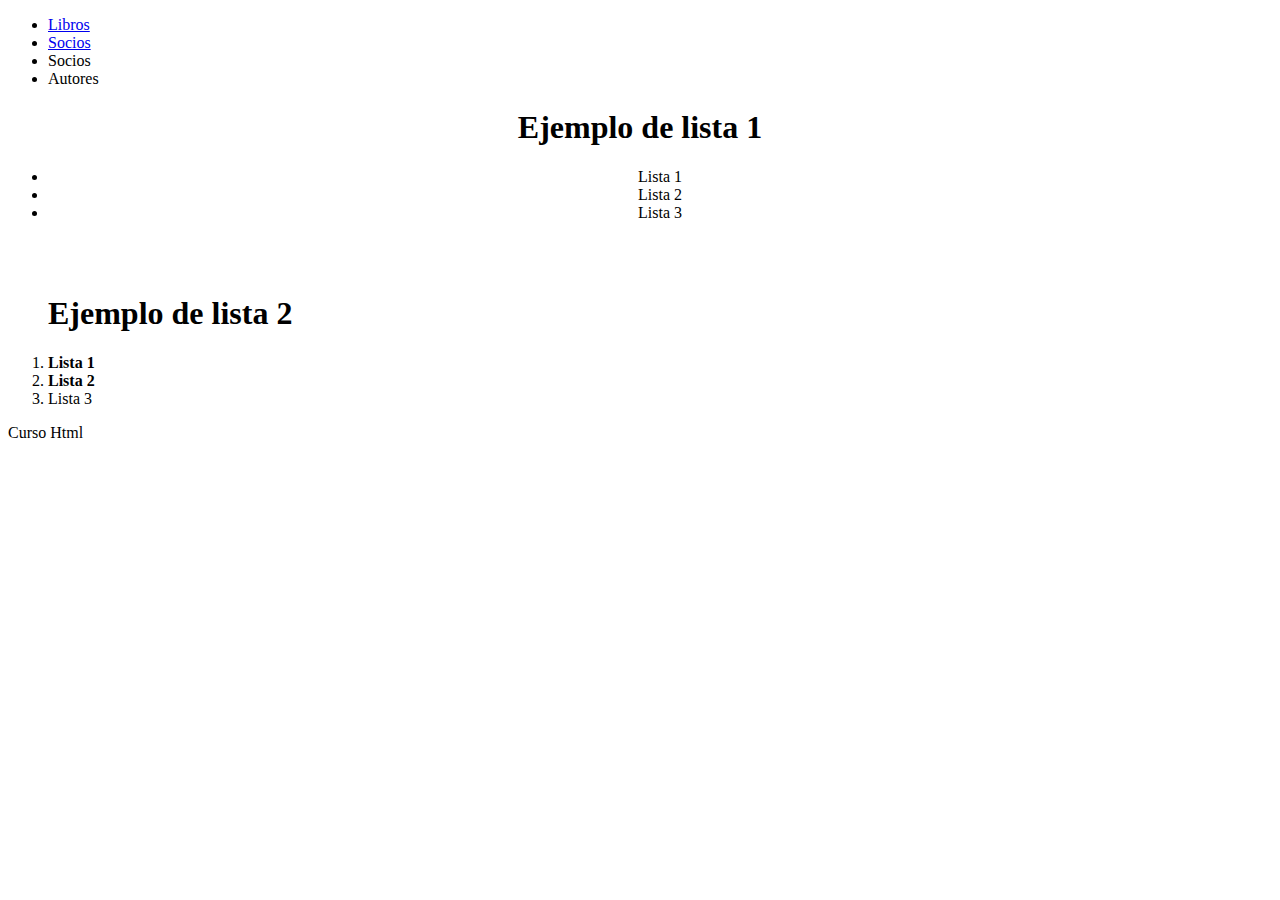
<file: index.html>
<!DOCTYPE html>
<html lang="en">

<head>
    <meta charset="UTF-8">
    <meta http-equiv="X-UA-Compatible" content="IE=edge">
    <meta name="viewport" content="width=device-width, initial-scale=1.0">
    <title>Mi página</title>
</head>

<body>
    <!--aqui va mos a colocar el logo un menu-->
    <header>
        <!--Con la etiqueta nav declarampos que ahì va a ver un menu-->
        <nav>
            <!--etiqueta Ul para declarar una lista, aparece con viñetas -->
            <ul>
                <!-- Poner items a la lista-->
                <li><a href="https://www.elespectador.com/">Libros</a></li>
                <li><a href="socios.html" target="blank">Socios </a> </li>
                <li>Socios</li>
                <li>Autores</li>
            </ul>
        </nav>

    </header>

    <main>
        <!--Colocar formulario-->
        <center>
            <h1>Ejemplo de lista 1 </h1>
            <ul>
                <li>Lista 1 </li>
                <li>Lista 2 </li>
                <li>Lista 3</li>

            </ul>
        </center>
        <br />
        <br />

        <!--Etiqueta ol para declarar una lista ordenada, aparece numerada-->
        <ol>
            <h1>Ejemplo de lista 2</h1>
            <li><b>Lista 1 </b></li>
            <li><strong>Lista 2</strong> </li>
            <li>Lista 3</li>
        </ol>
    </main>

    <!--Colocar parte informativa-->

    <footer>
        Curso Html
    </footer>

</body>

</html>
</file>
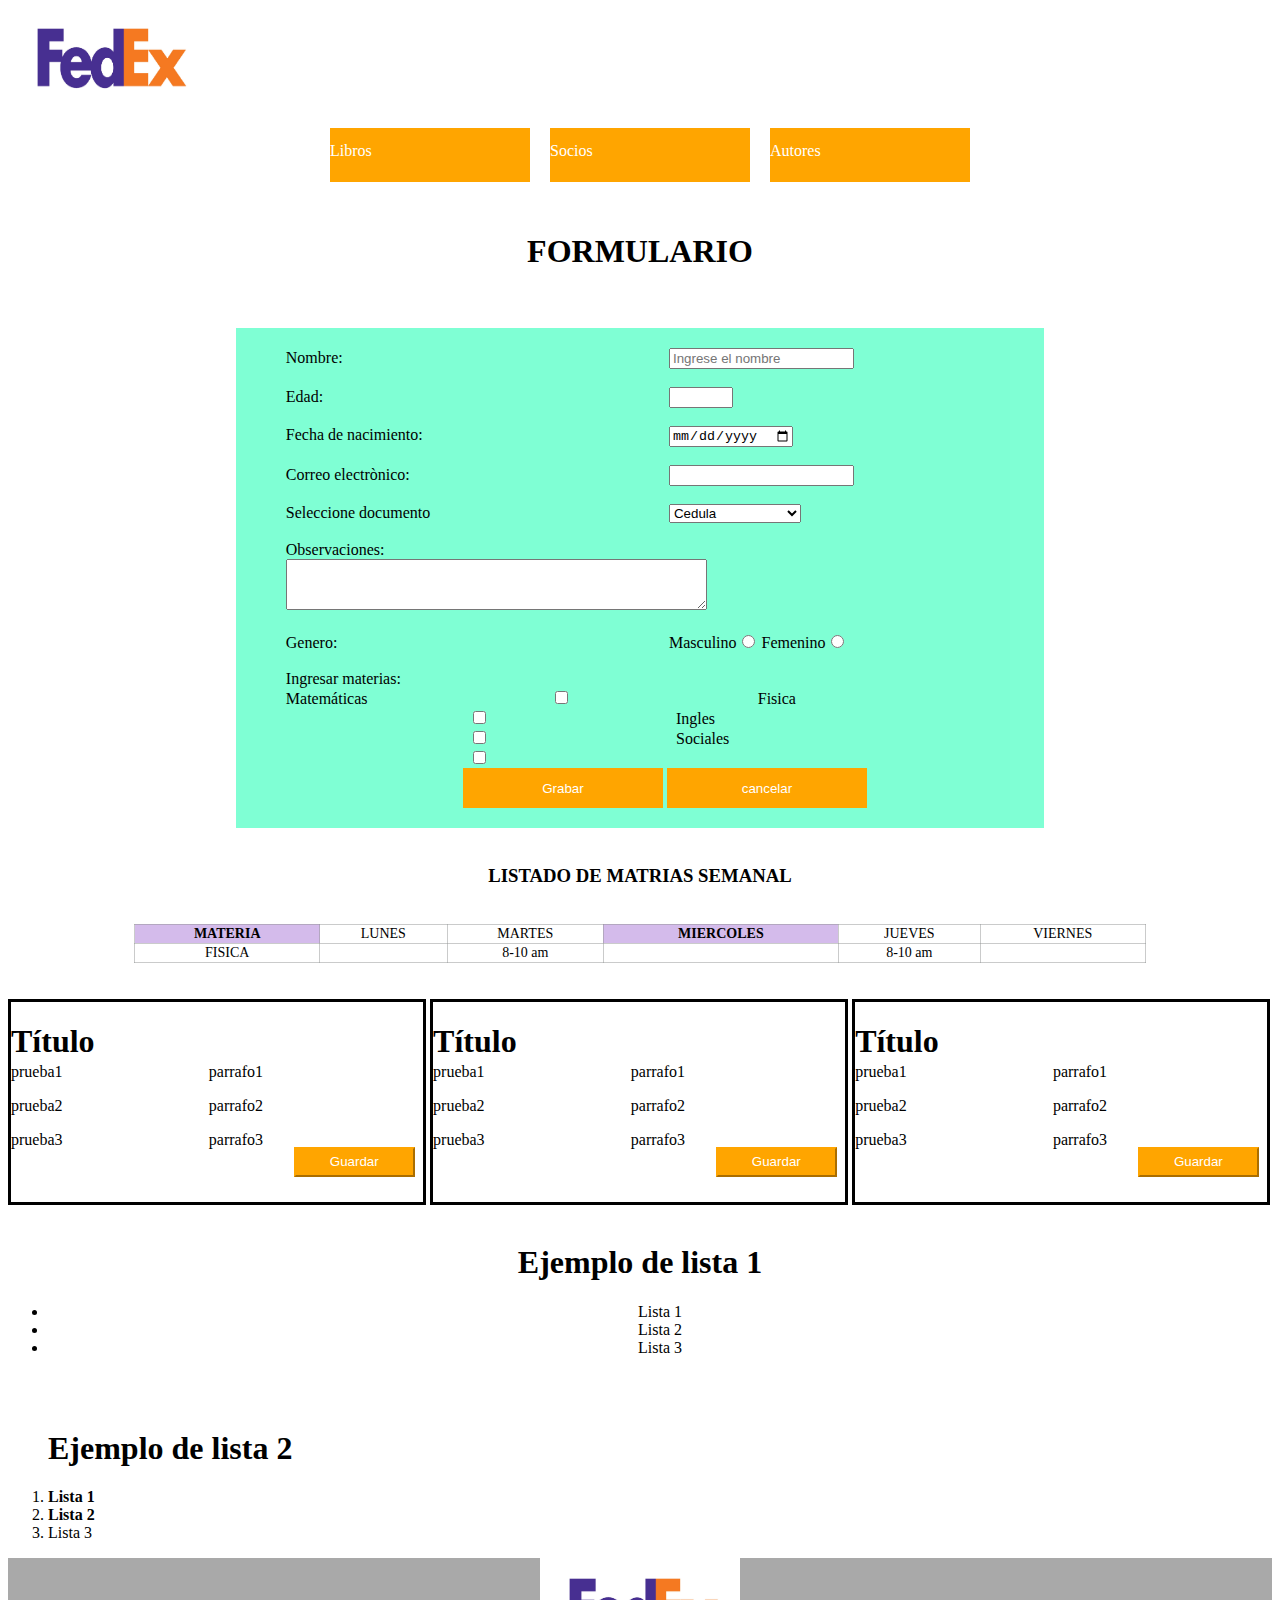
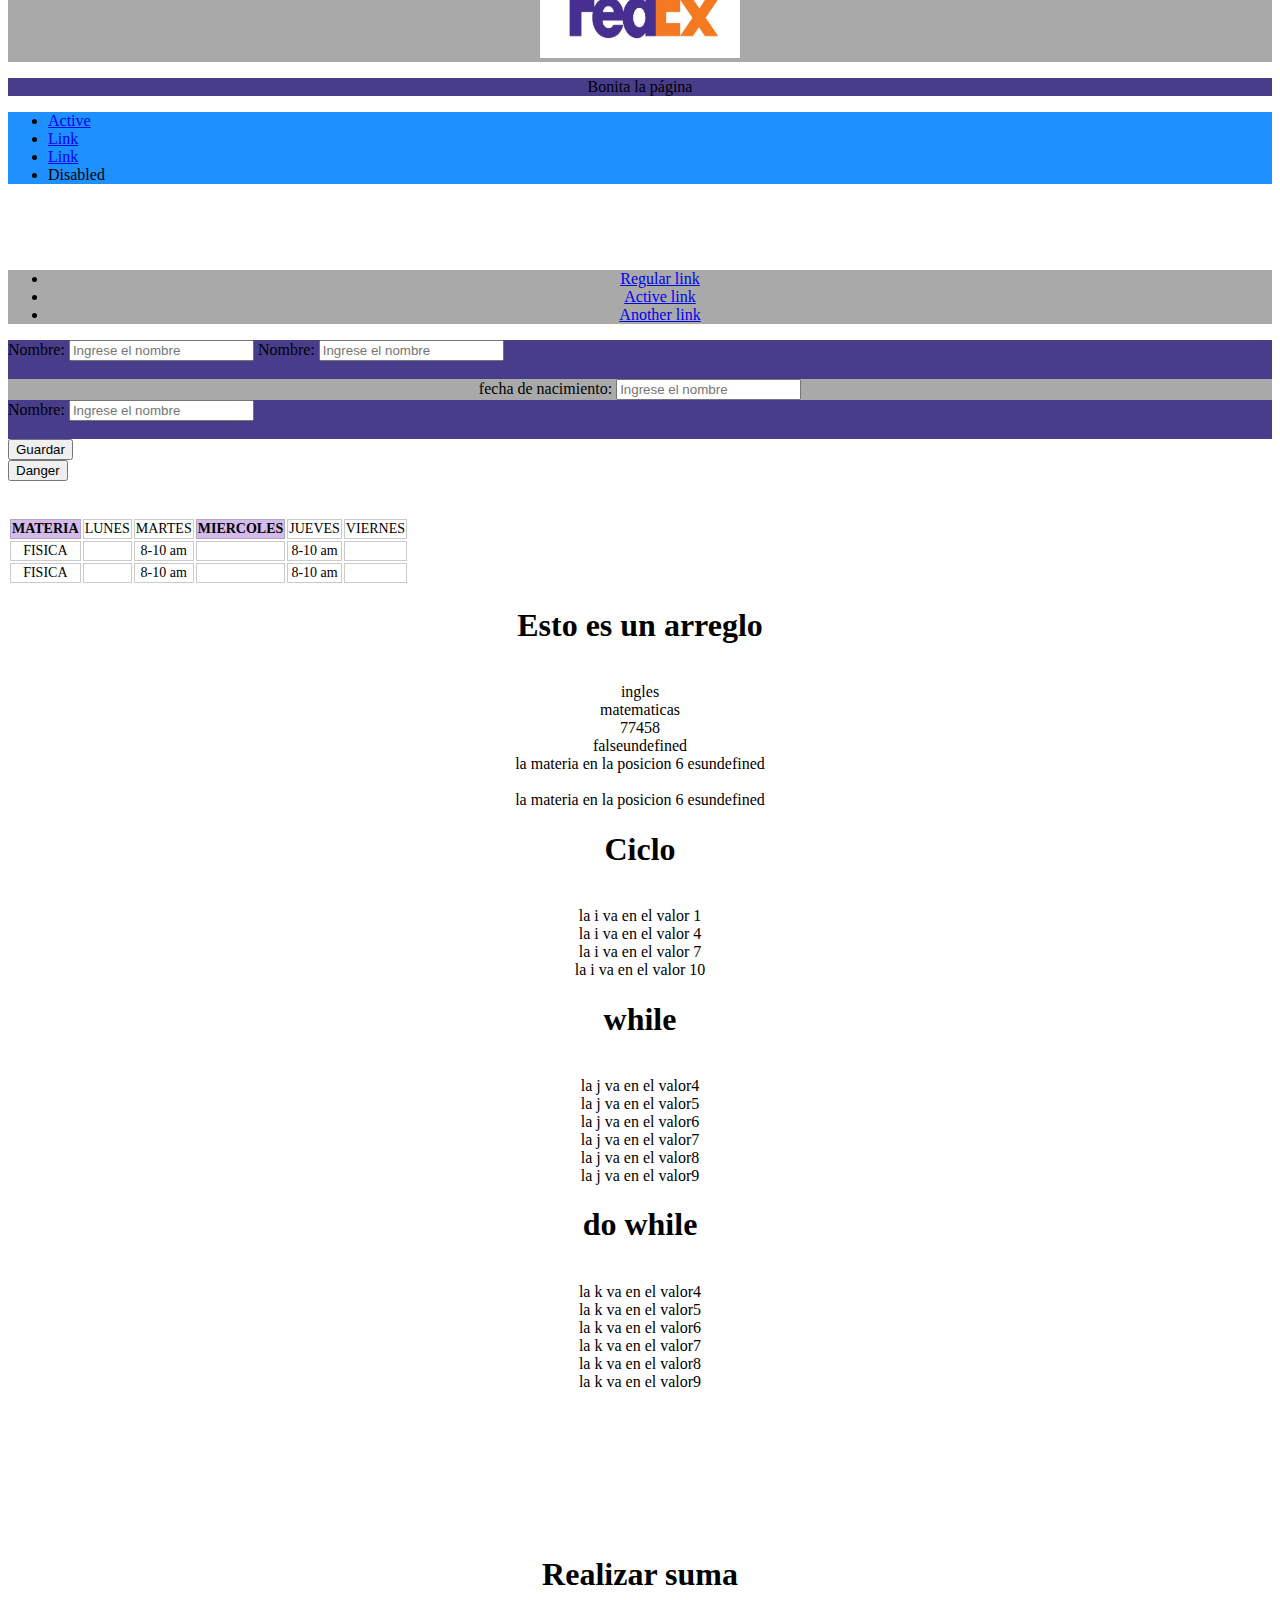
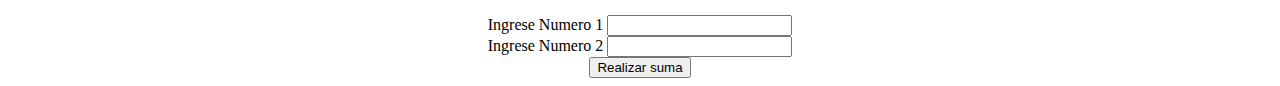
<file: paginas/index.html>
<!DOCTYPE html>
<html lang="en">

<head>
    <meta charset="UTF-8">
    <meta http-equiv="X-UA-Compatible" content="IE=edge">
    <meta name="viewport" content="width=device-width, initial-scale=1.0">
    <title>Mi página</title>
    <link rel="stylesheet" href="../css/estilo.css">
    <link href="https://cdn.jsdelivr.net/npm/bootstrap@5.1.1/dist/css/bootstrap.min.css" rel="stylesheet"
        integrity="sha384-F3w7mX95PdgyTmZZMECAngseQB83DfGTowi0iMjiWaeVhAn4FJkqJByhZMI3AhiU" crossorigin="anonymous">

</head>

<body>
    <!--aqui va mos a colocar el logo un menu-->
    <header>
        <!--Aqui se pone el logo-->
        <a href="socios.html" target="blank">
            <img src="../img/imagen1.jpg" width="200" , height="100" alt="Mi página" />
        </a>


        <!--Con la etiqueta nav declarampos que ahì va a ver un menu-->
        <nav id="menu">
            <!--etiqueta Ul para declarar una lista, aparece con viñetas -->
            <ul>
                <!-- Poner items a la lista-->
                <li><a href="https://www.elespectador.com/">Libros</a></li>
                <li><a href="socios.html" target="blank">Socios </a> </li>
                <li><a href="socios.html" target="blank">Autores</a></li>
            </ul>
        </nav>

    </header>


    <main>
        <center>
            <h1> FORMULARIO</h1>
            <br />
            <br />
            <form class="formulario">
                <!--para aplicar el  estilo en línea se hace dentro del label como se muestra a continuacion*/-->
                <label class="diseño_label" id="label_nombre" form="nombre">Nombre:</label>
                <input class: "diseño_input" type="text" id="nombre" name="txtNombre" placeholder="Ingrese el nombre">
                <br /> <br />
                <label class="diseño_label" form="edad">Edad: </label>
                <input class: "diseño_input" type="number" id="edad" name="txtEdad" min=0 max=150 size="40"><br />
                <br />
                <label class="diseño_label"> Fecha de nacimiento: </label>
                <input class: "diseño_input" type="date" name="txtFecha"> <br /> <br />
                <label class="diseño_label"> Correo electrònico: </label>
                <input class: "diseño_input" type="email" name="txtCorreo"> <br /> <br />
                <label class="diseño_label" for="">Seleccione documento </label>
                <select value="tipo de documento">
                    <option value="C.C">Cedula</option>
                    <option value="T.I">Tarjeta</option>
                    <option value="C.E">Cedula Extranjeria</option>
                </select> <br /> <br />
                <label class="diseño_label">Observaciones: </label>
                <textarea name="Observaciones" rows="3" cols="50"></textarea>
                <br /> <br />
                <label class="diseño_label">Genero: </label>
                <label>Masculino</label><input type="radio" name="genero" value="Masculino">
                <label>Femenino</label><input type="radio" name="genero" value="Femenino">
                <br /> <br />
                <Label class="diseño_label">Ingresar materias: </Label>
                <div>
                    <label>Matemáticas</label><input class="diseño_label" type="checkbox" name="matematica"
                        value="matematicas" cheched>
                    <label>Fisica</label><input class="diseño_label" type="checkbox" name="fisica" value="fisica"
                        cheched>
                    <label>Ingles</label><input class="diseño_label" type="checkbox" name="ingles" value="ingles"
                        cheched>
                    <label>Sociales</label><input class="diseño_label" type="checkbox" name="sociales" value="sociales"
                        cheched>

                    <br />
                </div>
                <center>
                    <input class=boton_formulario type="submit" value="Grabar">
                    <input class=boton_formulario type="submit" value="cancelar">

                </center>
            </form>
            <br />
            <h3>LISTADO DE MATRIAS SEMANAL </h3>
            <br />
            <table class="estilo_tabla">
                <tr>
                    <th>MATERIA</th>
                    <td>LUNES</td>
                    <td>MARTES</td>
                    <th>MIERCOLES</th>
                    <td>JUEVES</td>
                    <td>VIERNES</td>

                </tr>
                <tr>
                    <td>FISICA</td>
                    <td></td>
                    <td>8-10 am </td>
                    <td></td>
                    <td>8-10 am </td>
                    <td> </td>
                </tr>

            </table>
        </center>
        <br />
        <br />
    </main>

    <!--Parte informativa-->
    <footer>

        <div class="caja_grande">
            <div class="caja_morada">
                <div class="caja_naranja">
                    <h1>Título</h1>
                </div>
                <div class="caja_amarilla"><i icono1 class="fa-solid fa-bus"></i></div>
            </div>
            <div class="caja_azul_oscuro">
                <div class="caja_azul_claro">
                    <p>prueba1</p>
                    <p>prueba2</p>
                    <p>prueba3</p>
                </div>
                <div class="caja_verde">
                    <p>parrafo1</p>
                    <p>parrafo2</p>
                    <p>parrafo3</p>
                </div>
            </div>
            <div class="caja_roja">
                <button class="diseño_boton">Guardar</button>
            </div>
        </div>
        <div class="caja_grande">
            <div class="caja_morada">
                <div class="caja_naranja">
                    <h1>Título</h1>
                </div>
                <div class="caja_amarilla"><i icono1 class="fa-solid fa-bus"></i></div>
            </div>
            <div class="caja_azul_oscuro">
                <div class="caja_azul_claro">
                    <p>prueba1</p>
                    <p>prueba2</p>
                    <p>prueba3</p>
                </div>
                <div class="caja_verde">
                    <p>parrafo1</p>
                    <p>parrafo2</p>
                    <p>parrafo3</p>
                </div>
            </div>
            <div class="caja_roja">
                <button class="diseño_boton">Guardar</button>
            </div>
        </div>
        <div class="caja_grande">
            <div class="caja_morada">
                <div class="caja_naranja">
                    <h1>Título</h1>
                </div>
                <div class="caja_amarilla"><i icono1 class="fa-solid fa-bus"></i></div>
            </div>
            <div class="caja_azul_oscuro">
                <div class="caja_azul_claro">
                    <p>prueba1</p>
                    <p>prueba2</p>
                    <p>prueba3</p>
                </div>
                <div class="caja_verde">
                    <p>parrafo1</p>
                    <p>parrafo2</p>
                    <p>parrafo3</p>
                </div>
            </div>
            <div class="caja_roja">
                <button class="diseño_boton">Guardar</button>
            </div>
        </div>
        <br />
        <br />

        <!--Colocar formulario-->
        <center>
            <h1>Ejemplo de lista 1 </h1>
            <ul>
                <li>Lista 1 </li>
                <li>Lista 2 </li>
                <li>Lista 3</li>

            </ul>
        </center>
        <br />
        <br />

        <!--Etiqueta ol para declarar una lista ordenada, aparece numerada-->
        <ol>
            <h1>Ejemplo de lista 2</h1>
            <li><b>Lista 1 </b></li>
            <li><strong>Lista 2</strong> </li>
            <li>Lista 3</li>
        </ol>
        </main>

        <!--Colocar parte informativa-->

        <!--con boostrap-->
        <footer>
            <div class="container-fluid">
                <div class="row">
                    <div class=" aliner_logo color1 col-12 col-md-6 col-xl-2">
                        <a href="socios.html" target="blank">
                            <img src="../img/imagen1.jpg" width="200" , height="100" alt="Mi página" />
                        </a>

                    </div>
                    <div class=" aliner_logo color2 col-12 col-md-6 col-xl-3">
                        <p class="fs-1">Bonita la página</p>

                    </div>
                    <div class="color3 col-12 col-md-6 col-xl-7">
                        <ul class="nav justify-content-end">
                            <li class="nav-item">
                                <a class="nav-link active" aria-current="page" href="#">Active</a>
                            </li>
                            <li class="nav-item">
                                <a class="nav-link" href="#">Link</a>
                            </li>
                            <li class="nav-item">
                                <a class="nav-link" href="#">Link</a>
                            </li>
                            <li class="nav-item">
                                <a class="nav-link disabled">Disabled</a>
                            </li>
                        </ul>
                    </div>
                </div>
            </div>
        </footer>
        </br></br></br>
        <form class="form-register">
            <div class="container">
                <div class="row">
                    <div class="color1 col-12 col-md-6">
                        <ul class="dropdown-menu">
                            <li><a class="dropdown-item" href="#">Regular link</a></li>
                            <li><a class="dropdown-item active" href="#" aria-current="true">Active link</a></li>
                            <li><a class="dropdown-item" href="#">Another link</a></li>
                        </ul>
                    </div>
                    <div class="color2 col-12 col-md-6">
                        <label class=" form-label" id="label_nombre" form="nombre">Nombre:</label>
                        <input class=" form-control" type="text" id="nombre" name="txtNombre"
                            placeholder="Ingrese el nombre">
                        <label class=" font-weigth-bold" id="label_nombre" form="nombre">Nombre:</label>
                        <input class=" form-control" type="text" id="nombre" name="txtNombre"
                            placeholder="Ingrese el nombre">
                        <br /> <br />
                    </div>
                </div>
                <div class="row">
                    <div class="color1 col-12 col-md-6">
                        <label class=" form-label" id="label_nombre" form="nombre">fecha de nacimiento:</label>
                        <input class=" form-control" type="text" id="nombre" name="txtNombre"
                            placeholder="Ingrese el nombre">
                    </div>
                    <div class="color2 col-12 col-md-6">

                        <label class=" font-weigth-bold" id="label_nombre" form="nombre">Nombre:</label>
                        <input class=" form-control" type="text" id="nombre" name="txtNombre"
                            placeholder="Ingrese el nombre">
                        <br /> <br />
                    </div>
                </div>
                <div class="row col-12 col-md-6">
                    <div>
                        <button type="button" class="btn btn-danger">Guardar</button>
                    </div>
                    <div>
                        <button type="button" class="btn btn-danger">Danger</button>
                    </div>
                </div>
            </div>
            </br>
            </br>


            <div class="container">
                <div class="row">
                    <div class="table-resposive">
                        <table class="table table-striped">
                            <tr>
                                <th>MATERIA</th>
                                <td>LUNES</td>
                                <td>MARTES</td>
                                <th>MIERCOLES</th>
                                <td>JUEVES</td>
                                <td>VIERNES</td>
                            </tr>
                            <tr>
                                <td>FISICA</td>
                                <td></td>
                                <td class="table-warning">8-10 am </td>
                                <td></td>
                                <td>8-10 am </td>
                                <td> </td>
                            </tr>
                            <tr>
                                <td>FISICA</td>
                                <td></td>
                                <td>8-10 am </td>
                                <td></td>
                                <td>8-10 am </td>
                                <td> </td>
                            </tr>
                        </table>
                    </div>
                </div>
            </div>
        </form>

        <div id="iconos">

            <a href="#"><i class="bi bi-facebook"></i></a>

            <a href="#"><i class="bi bi-twitter"></i></a>

            <a href="#"><i class="bi bi-instagram"></i></a>

        </div>
        <script src="/js/primer_javascript.js"></script>
        </br> </br> </br> </br> </br> </br> </br> </br> </br>

        <form id="formulario-suma">
            <div class="container">
                <h1>Realizar suma</h1>
                <div class="row">
                    <div class="col-12 col-md-4">
                        <label for="numero1" class="form-label">Ingrese Numero 1</label>
                        <input type="number" class="form-control" id="numero1" name="numero1">
                    </div>
                </div>
                <div class="row">
                    <div class="col-12 col-md-4">
                        <label for="numero2" class="form-label">Ingrese Numero 2</label>
                        <input type="number" class="form-control" id="numero2" name="numero2">
                    </div>
                </div>
                <div class="row">
                    <div class="col-12 col-md-4">
                        <button type="button" class="btn btn-success" onclick="sumar()">Realizar suma</button>
                    </div>
                </div>
            </div>
        </form>
</body>

</html>
</file>
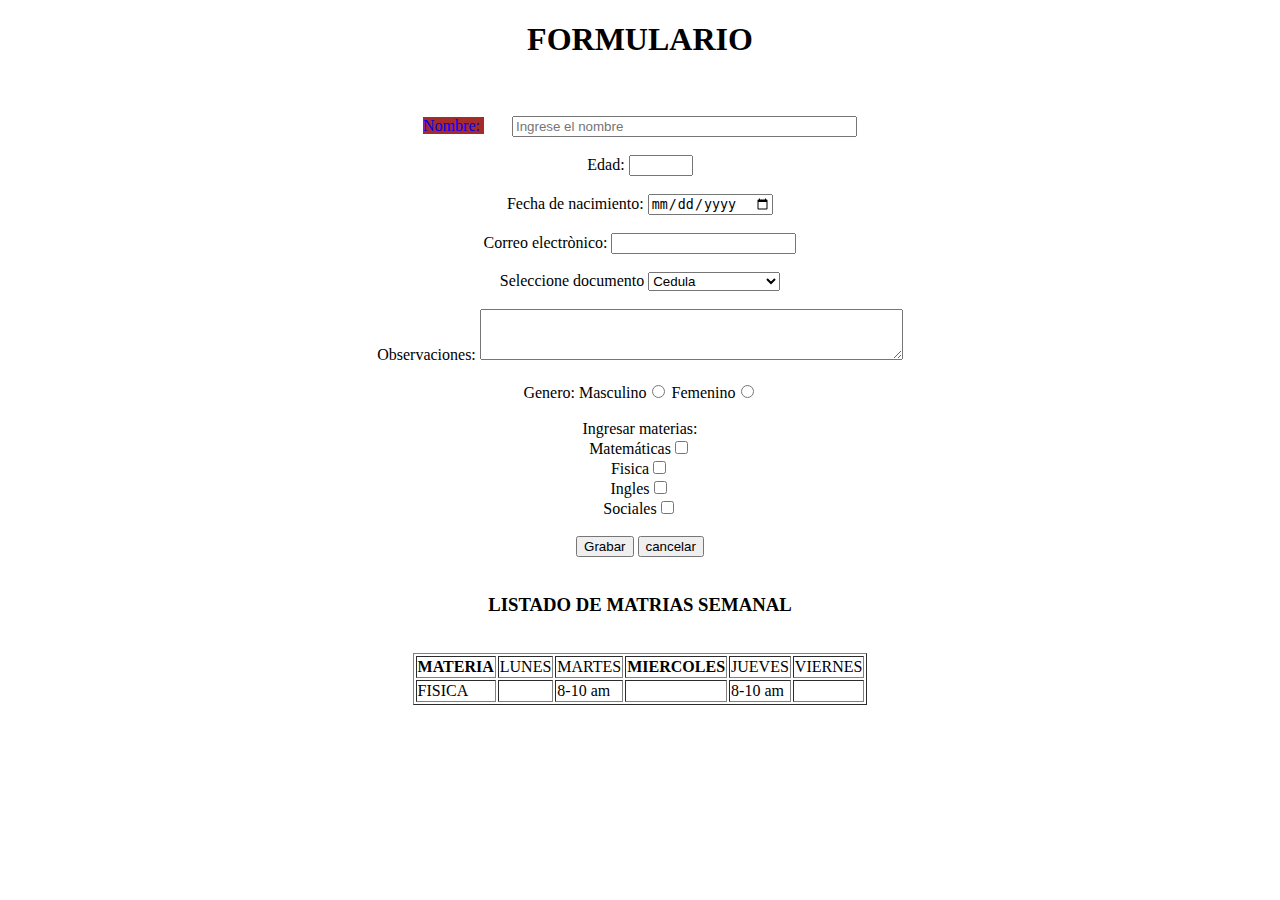
<file: explicacion html/paginas/formulario.html>
<!DOCTYPE html>
<html lang="en">

<head>
    <meta charset="UTF-8">
    <meta http-equiv="X-UA-Compatible" content="IE=edge">
    <meta name="viewport" content="width=device-width, initial-scale=1.0">
    <title>Página formulario</title>
    <style>

    </style>
</head>

<body>
    <main>
        <center>
            <h1> FORMULARIO</h1>
            <br />
            <br />
            <form>
                <label id= "label_nombre" form="nombre" style= "color: blue; background-color: brown;"> Nombre: </label>&nbsp;&nbsp;&nbsp;&nbsp;&nbsp;&nbsp;
                <input type="text" id="nombre" name="txtNombre" placeholder="Ingrese el nombre" mxmlength="10" size="40"
                    required> <br /> <br />
                <label form="edad">Edad: </label>
                <input type="number" id="edad" name="txtEdad" min=0 max=150 size="40"><br /> <br />
                <label> Fecha de nacimiento: </label>
                <input type="date" name="txtFecha"> <br /> <br />
                <label> Correo electrònico: </label>
                <input type="email" name="txtCorreo"> <br /> <br />
                <label for="">Seleccione documento </label>
                <select value="tipo de documento">
                    <option value="C.C">Cedula</option>
                    <option value="T.I">Tarjeta</option>
                    <option value="C.E">Cedula Extranjeria</option>
                </select> <br /> <br />
                <label>Observaciones: </label>
                <textarea name="Observaciones" rows="3" cols="50"></textarea>
                <br /> <br />
                <label>Genero: </label>
                <label>Masculino</label><input type= "radio" name="genero" value= "Masculino">
                <label>Femenino</label><input type= "radio" name="genero" value= "Femenino">
                <br /> <br />
                <Label>Ingresar materias: </Label> <br /> 
                <label>Matemáticas</label><input type= "checkbox" name="matematica" value="matematicas" cheched> <br /> 
                <label>Fisica</label><input type= "checkbox" name="fisica" value="fisica" cheched>  <br /> 
                <label>Ingles</label><input type= "checkbox" name="ingles" value="ingles" cheched>  <br />
                <label>Sociales</label><input type= "checkbox" name="sociales" value="sociales" cheched>  <br /> <br/>
                <input type="submit" value="Grabar">
                <input type="submit" value="cancelar">
            </form>
            <br/>
            <h3>LISTADO DE MATRIAS SEMANAL </h3>
            <br/>
            <table border=1>
                <tr>
                    <th>MATERIA</th>
                    <td>LUNES</td>
                    <td>MARTES</td>
                    <th>MIERCOLES</th>
                    <td>JUEVES</td>
                    <td>VIERNES</td>
                    
                </tr>
                <tr>
                    <td>FISICA</td>
                    <td></td>
                    <td>8-10 am </td>
                    <td></td>
                    <td>8-10 am </td>
                    <td> </td>
                </tr>
            </table>
        </center>
    </main>

    <!--Parte informativa-->
    <footer>

    </footer>
</body>

</html>
</file>
<file: css/estilo.css>
/*body{
    background-color:rgb(243, 222, 204);
    color:rgb(238, 38, 238);  
    font-family:Verdana, Geneva, Tahoma, sans-serif;
}

h1{
background-color: darkgreen;
   color:#ECCE73;
   font-family:Georgia,'Times New Roman', Times, serif;
   font-size: 180%;
}

/*estilo para una etiqueta existente*/
/*h3 {
    color: rgb(182, 180, 74);
}

/* primer estilo aplicandolo para un class*/
/*.estilo_div {
    background-color: rgba(245, 146, 132, 0.938);
    color: rgb(133, 98, 66);
}

/*Aplicando para un id por eso se usa #*/
/*#parrafo1 {
    color: mediumblue;
}
#parrafo2 {
    color: mediumpurple;
}
/*Aplicando una clase* se usa .*/
.cajas {
    display: grid;
    grid-template-columns: repeat(3, 1fr);
    grid-gap: 10px;
  }

  .caja_grande{
      width:32.6%;
      height: 200px;
      border-style: solid;
      border-color:black;
      display:inline-block
      }
  .caja_morada{
    display: flex; 
  }
  .caja_naranja{
      width:70%;
      height: 45px;
  }
  .caja_amarilla{
    width:25%;
    height: 45px;
    text-align: right
 }
  .icono1{
    font-size: 25 px;
    color: indigo;
    padding: 5px 5px 0px 5px
}
  .caja_azul_oscuro{
    display: flex;
  }
  
  .caja_azul_claro{
    width: 48%;
    height: 100px;
 }
  
 .caja_verde{
    width: 48%;
    height: 100px;
 }
 .caja_roja{
    width: 98%;
    height: 45px;
    text-align: right
 }
  .diseño_boton{
      width: 30%;
      height: 30px;
      background-color:orange;
      border-color:orange;
      Color:white;
  }

  #menu ul{
    display: flex;
    list-style: none;
    justify-content: center;
  }
  #menu li a{
    display: block;
    width: 200px;
    height: 40px;
    background-color: orange;
    border-width:1px;
    color: white;
    margin: 0px 20px 30px 0;
    text-decoration: none;
    padding-top: 14px;
    /*padding: 6px 30px 0x 0x ;*/
  }
  #menu a:hover{
    background-color: orangered;
    cursor:pointer;    
  }

  .formulario{
    width: 60%;
    background-color: aquamarine;
    text-align: left;
    padding: 20px 0px 20px 50px;
  }

  .diseño_label{
    width: 50% ;
    display: inline-block;
  }

  .diseño_input{
    display: inline-block;
    width: 50%;
  }
  .boton_formulario{
    width: 200px;
    height: 40px;
    background-color: orange;
    color:white ;
    border-style: solid;
    border-color: orange;
  }

  .boton_formulario:hover{
    background-color: orangered;
    cursor:pointer;
  }
 .estilo_tabla{
   width: 80%;
   border-collapse: collapse;
   /*border-style: solid;
   border-color: rgba(143, 145, 145, 0.473);*/
   border: 1px solid rgba(143, 145, 145, 0.473);
  }
  
  th, td {
    border: 1px solid rgba(143, 145, 145, 0.473); 
    text-align: center;
    font-family: Cambria, Cochin, Georgia, Times, 'Times New Roman', serif;
    font-size: 14px;
  }

  th{
    background-color: rgba(176, 132, 218, 0.548);
  }
  .color1{
    background-color: darkgrey;
    text-align: center;
  }
  .aliner_logo{
    text-align: center;
  }
  
  .color2{
    background-color: darkslateblue;
  }
  
  .color3{
    background-color:dodgerblue;
  }

  
  /* rwdSi el tamaño maximo del dispositivo es 640px entonces... celulares*/
  @media(max-width: 640px){
    header{
      text-align: center;
    }
    #menu ul{
      flex-direction: column;
      display: block;
      align-items: center;
    }
    #menu li a{
     width: 90%;
     height: 40 px;
    }
    .formulario{
      width: 90%;
      text-align:left;
      padding: 0px 0px 0px 0px
    }
    .boton_formulario{
      width: 30%;
      height: 40 px;
    }
    .caja_grande{
      width: 95%;
      display: block;
      margin-bottom: 20px;
    }
}
/* tamaño para pantallas intermedias*/
  @media(min-width: 640px) and (max-width: 1280 px){

   .formulario{
    width: 94%;
    text-align:left;
    padding: 0px 0px 0px 0px
   }

   .caja_grande{
    width: 95%;
    display: block;
    margin-bottom: 20px;
  }

}
</file>
